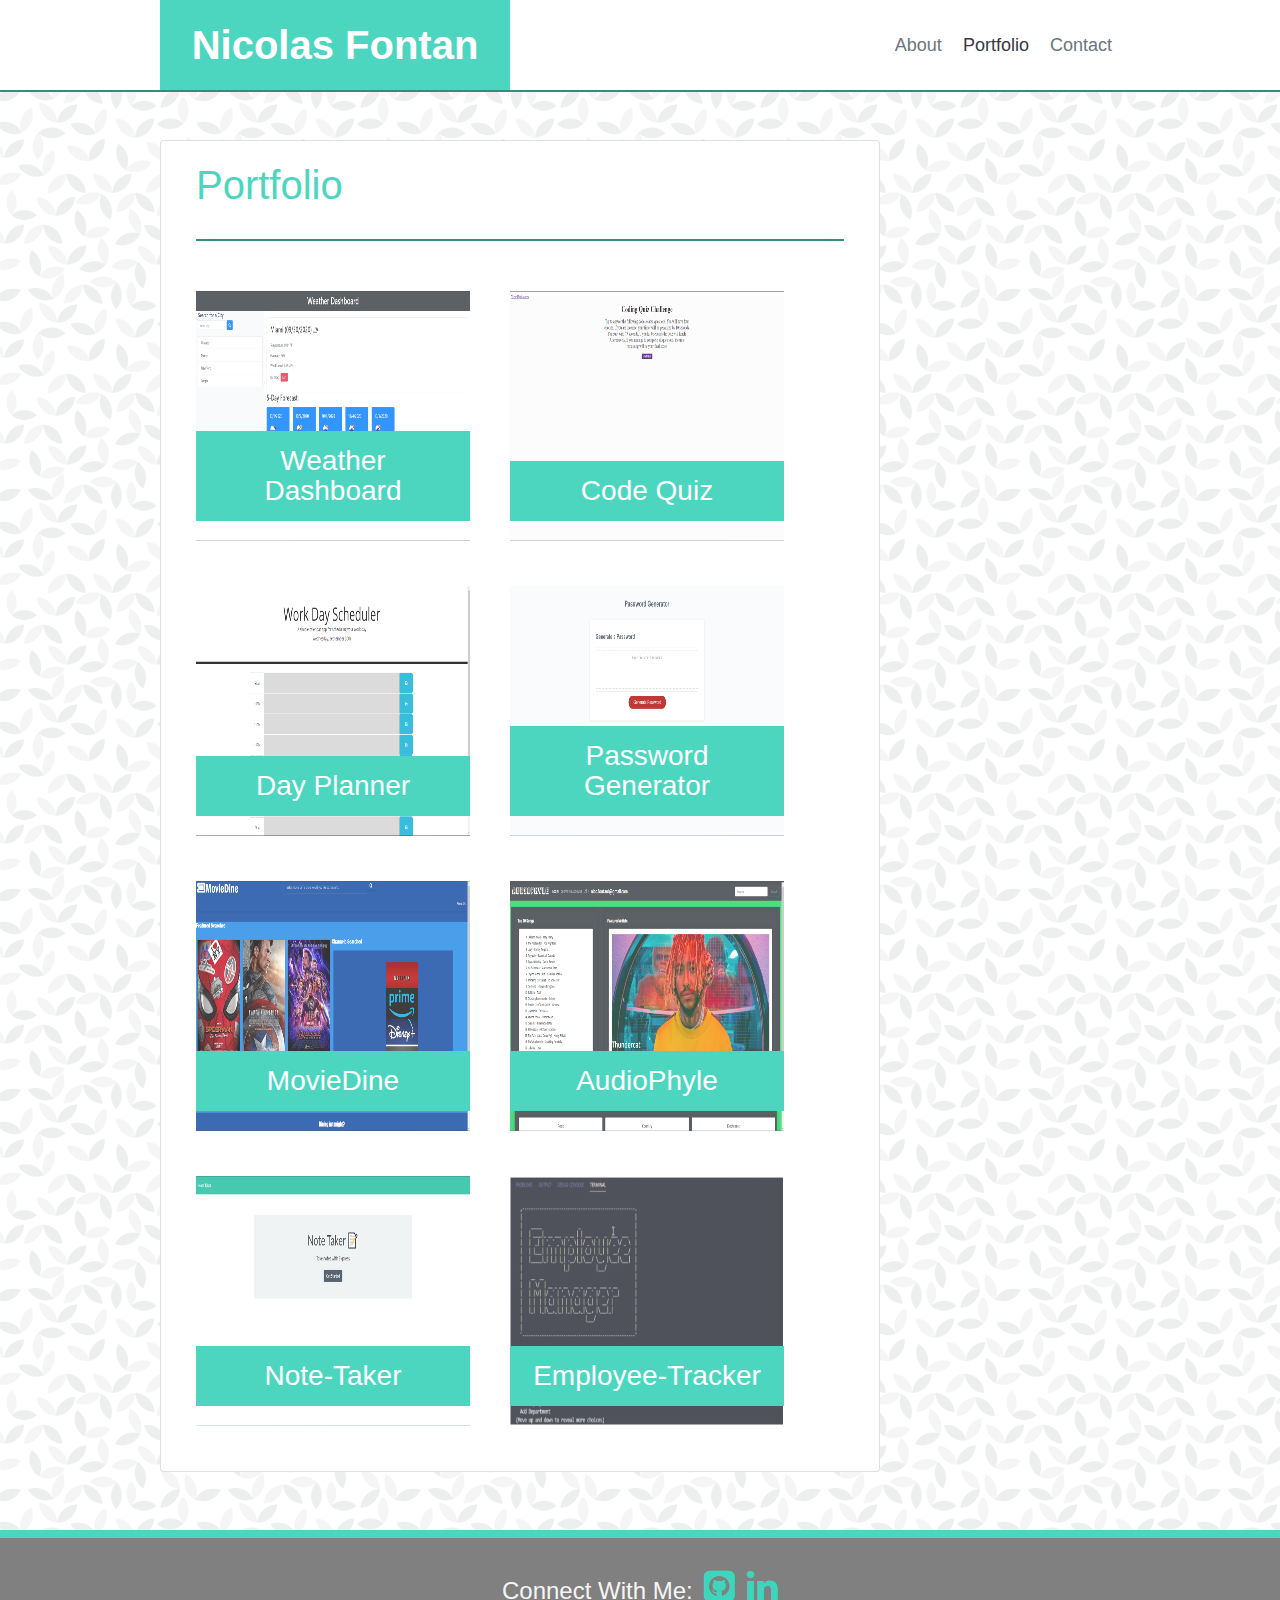
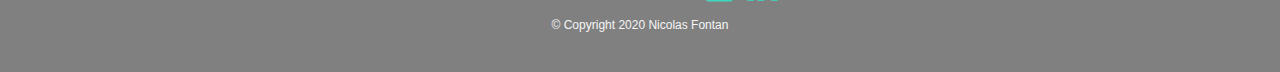
<file: portfolio.html>
<!DOCTYPE html>
<html lang="en">

<head>
    <meta charset="UTF-8">
    <meta name="viewport" content="width=device-width, initial-scale=1.0">
    <link rel="stylesheet" href="assets/css/reset.css">
    <link rel="stylesheet" href="https://stackpath.bootstrapcdn.com/bootstrap/4.5.2/css/bootstrap.min.css"
        integrity="sha384-JcKb8q3iqJ61gNV9KGb8thSsNjpSL0n8PARn9HuZOnIxN0hoP+VmmDGMN5t9UJ0Z" crossorigin="anonymous">
    <link rel="stylesheet" href="assets/css/style.css">
    <link rel="stylesheet" href="https://cdnjs.cloudflare.com/ajax/libs/font-awesome/4.7.0/css/font-awesome.min.css">
    <title>Nicolas Fontan - Portfolio</title>
</head>

<body>

    <!-- This is the navbar containing my name and links to other parts of the website -->
    <header class>
        <div class="d-flex flex-column flex-sm-row align-items-center p-3 px-sm-4 mb-3 bg-white container navbar">
            <h5>Nicolas Fontan</h5>
            <nav>
              <a class="p-2 text-secondary" href="index.html">About</a>
             <a class="p-2 text-dark" href="portfolio.html">Portfolio</a>
             <a class="p-2 text-secondary" href="contact.html">Contact</a>
            </nav>
         </div>
    </header>
    <div class="pageContainer">
        <div id = "aboutMe" class="container">
            <div class="row mt-4 ">
                <div class="col-md-9 mt-4 card">
                    <div class="card-body text-left">
                        <h1>Portfolio</h1>

                        <div class="project">
                            <a href="https://natnof.github.io/Weather-Dashboard/" target="_blank">
                                <img src="./assets/images/Weather-Dashboard.PNG" class="auth-image" alt="Weather Dashboard" />
                                <h3>Weather Dashboard</h3>
                            </a>
                        </div>

                        <div class="project">
                            <a href="https://natnof.github.io/Code-Quiz/" target="_blank">
                                <img src="./assets/images/Code-Quiz.PNG" class="auth-image" alt="Code Quiz" />
                                <h3>Code Quiz</h3>
                            </a>
                        </div>

                        <div class="project">
                            <a href="https://natnof.github.io/Day-Planner/" target="_blank">
                                <img src="./assets/images/Day-Planner.PNG" class="auth-image" alt="Day Planner" />
                                <h3>Day Planner</h3>
                            </a>
                        </div>

                        <div class="project">
                            <a href="https://natnof.github.io/Password_Generator/" target="_blank">
                                <img src="./assets/images/Password-Generator.PNG" class="auth-image" alt="Password Generator" />
                                <h3>Password Generator</h3>
                            </a>
                        </div>

                        <div class="project">
                            <a href="https://tintin92.github.io/MovieDine/" target="_blank">
                                <img src="./assets/images/MovieDine.PNG" class="auth-image" alt="MovieDine" />
                                <h3>MovieDine</h3>
                            </a>
                        </div>

                        <div class="project">
                            <a href="https://audiophyle-music-platform.herokuapp.com/" target="_blank">
                                <img src="./assets/images/AudioPhyle.PNG" class="auth-image" alt="AudioPhyle" />
                                <h3>AudioPhyle</h3>
                            </a>
                        </div>

                        <div class="project">
                            <a href="https://gentle-fjord-92066.herokuapp.com/" target="_blank">
                                <img src="./assets/images/Note-Taker.PNG" class="auth-image" alt="Note-Taker" />
                                <h3>Note-Taker</h3>
                            </a>    
                        </div>
                        
                        <div class="project">
                            <a href="https://github.com/NatnoF/Employee-Tracker" target="_blank">
                                <img src="./assets/images/Employee-Tracker.PNG" class="auth-image" alt="Employee-Tracker" />
                                <h3>Employee-Tracker</h3>
                            </a>    
                        </div>
                    </div>
                </div>
            </div>
        </div>

        <footer>
            <div id="connect" class="container footer-text text-center">
                Connect With Me: 
                <a class="connects" href="https://github.com/NatnoF" target="_blank"><i class="fa fa-github-square"></i></a>
                <a class="connects" href="https://www.linkedin.com/in/nicolas-fontan-7968921b4/" target="_blank"><i class="fa fa-linkedin"></i></a>
            </div>
            <div>
                &copy; Copyright 2020 Nicolas Fontan
            </div>
        </footer>
    </div>
</body>

</html>
</file>
<file: assets/css/style.css>
body {
    background-image: url(../images/geometric-leaves.png);
    font-size: 18px;
    line-height: 34px;
    color: #333;
    height: 100%;
}

h1 {
    color: rgb(77, 214, 191);
    margin-bottom: 30px;
    border-bottom: 2px solid rgb(54, 139, 125);
    padding-bottom: 30px;
}

footer {
    position: absolute;
    bottom: 0;
    width: 100%;
    font-size: 12px;
    text-align: center;
    padding: 30px;
    border-top: 8px solid rgb(77, 214, 191);
    background: gray;
    color: whitesmoke;
}

header {
    width: 100%;
    z-index: 99;
    overflow: auto;
    background: #fff;
    border-bottom: 2px solid rgb(54, 139, 125);
}

h5 {
    width: 350px;
    height: 90px;
    float: left;
    text-align: center;
    line-height: 90px;
    font-weight: 700;
    font-size: 40px;
    background: rgb(77, 214, 191);
    color: #fff;
    margin-bottom: 0px
}

nav {
    float: right;
}

#about-img {
    margin-right: 20px;
    width: 100%;
    height:auto;
    max-width: 200px;
}

.container {
    width:100%;
    max-width: 960px;
    margin: 0 auto;
    clear: both;
}

.d-flex {
    display: none;
    display: none;
}

.navbar {
    padding: 0px 0px 0px 0px!important;
    margin-bottom: 0px!important;
}

@media screen and (max-width: 896px)
{
    .project 
    {
        width: 45%!important;
    }
}

@media screen and (max-width: 768px)
{
    #about-img {
        width: 100%;
        height:auto;
        max-width: 300px;
    }

    .col-md-9 {
        max-width: 100%;
        flex: 0 0 100%;
    }

    .container {
        width:100%;
        max-width: 650px;
        margin: 0 auto;
        clear: both;
    }

}

@media screen and (max-width: 640px)
{
    
    #about-img {
        width: 100%;
        height:auto;
        max-width: 550px;
    }

    .flex-column {
        flex-direction: column!important
    }
    
    .mr-sm-auto, .mx-sm-auto {
        margin-right: 0px!important
    }

    .d-flex {
        display: -ms-flexbox!important;
        display: flex!important;
    }
    .container {
        width:100%;
        max-width: 590px;
        margin: 0 auto;
        clear: both;
    }

    h5 {
        max-width: 100%;
        width: 100%;
        margin-bottom: 10px;
    }
    .navbar {
        max-width: 100%;
        width: 100%;
        margin-bottom: 10px!important;
        margin-left: 0;
        margin-right: 0;
    }

    .project 
    {
        width: 100%!important;
        max-width: 100%!important;
    }
}

/* Contact Form Section */

#contact-form ul {
    margin-bottom: 20px;
}

#contact-form li {
    margin-bottom: 10px;
}

label, input[type=text], input[type=email], textarea { 
    display:block;
    width: 100%
}

input[type=text], input[type=email], textarea{
    height: 35px;
    padding: 0 10px;
    font-size: 16px;
    border: 1px solid #ddd;
}

textarea{
    height: 200px;
}

input[type=submit] {
    border: 0 none;
    font-size: 18px;
    padding: 10px 30px;
    cursor: pointer;
    background: rgb(77, 214, 191);
    color: #fff;
}

/* Portfolio Section */
.project {
    width: 274px;
    overflow: auto;
    position: relative;
    float: left;
    margin: 20px 0 25px;
}

.project:nth-child(even){ 
    margin-right: 40px;
}

.project img {
    width: 100%;
    height: 250px;
    border: 0 none;
    opacity: .8;
}

.project h3 { 
    width: 100%;
    position: absolute;
    bottom: 20px;
    padding: 15px;
    line-height: 30px;
    border-bottom: 0;
    margin-bottom: 0;
    text-align: center;
    font-weight: 300;
    background: rgb(77, 214, 191);
    color: #fff;
}

#connect
{
    font-size: 24px;
}

.pageContainer
{
    position: relative;
    min-height: 100vh;
}

#aboutMe
{
    padding-bottom: 200px;
}

.fa 
{
    color: rgb(61, 214, 189);
}

.connects
{
    font-size: 36px;
    margin-left: 5px;
}
</file>
